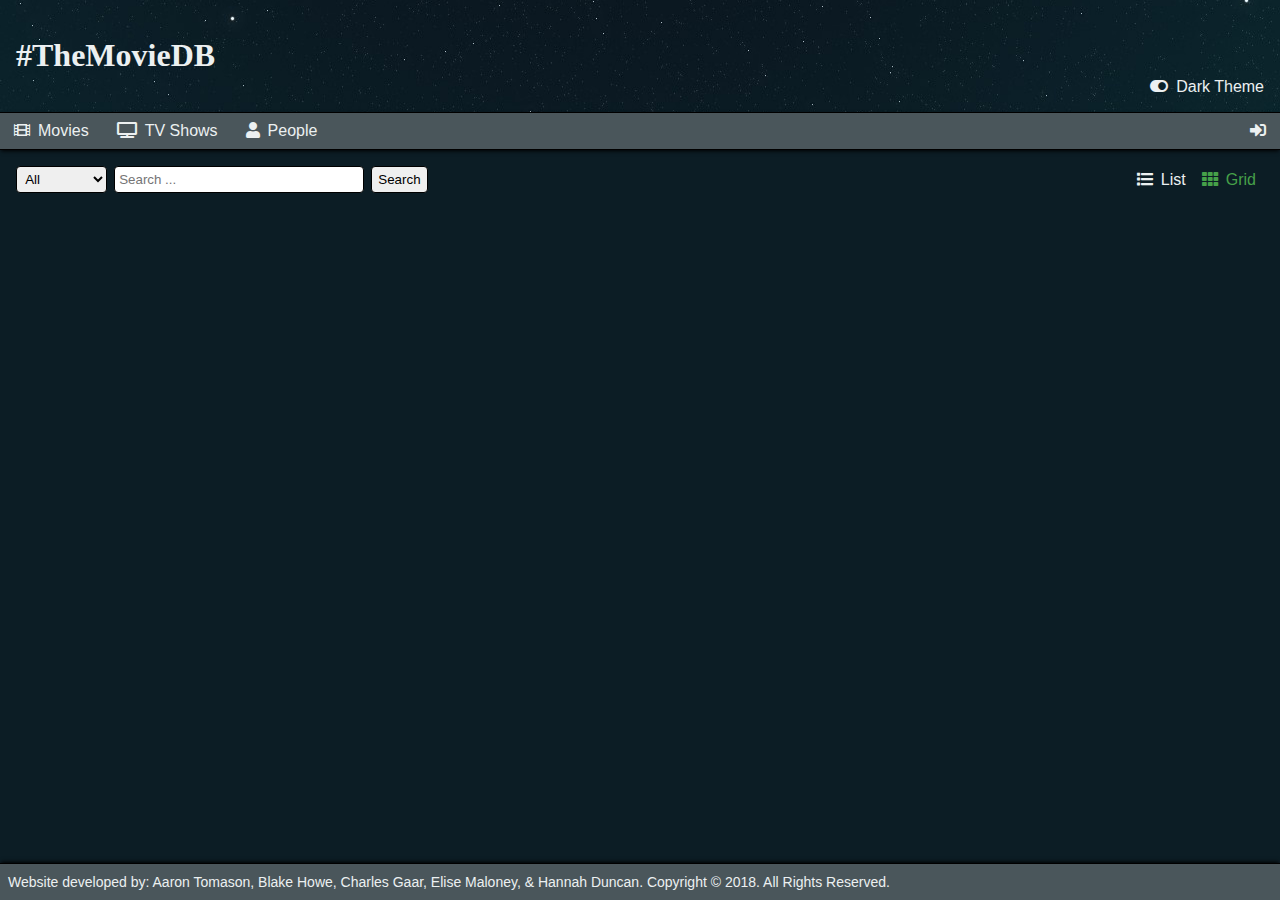
<file: index.html>
<!DOCTYPE HTML>

<html lang="en">


<head>

	<meta charset="UTF-8">
	<title>Movie Databse Project - Group #1</title>
	
	<link href="css/reset.css" rel="stylesheet" type="text/css">
	<link href="css/default.css" rel="stylesheet" type="text/css">
	<link href="css/font-awesome.min.css" rel="stylesheet" type="text/css">
	<link href="css/brands.min.css" rel="stylesheet" type="text/css">
	<link href="css/regular.min.css" rel="stylesheet" type="text/css">
	<link href="css/solid.min.css" rel="stylesheet" type="text/css">
	<link href="css/blue-stars.css" rel="stylesheet" type="text/css">
	
	<script src="https://ajax.googleapis.com/ajax/libs/jquery/3.3.1/jquery.min.js"></script>
	<script src="./javascript/mustache.js"></script>
	<script src="./javascript/default.js"></script>
	<script src="./javascript/session.js"></script>
	
</head>


<body class="dark_stars">

<!-- Header -->

	<header>
		<h1>#TheMovieDB</h1>
		<a id="theme-switch-link"><i class="fas fa-toggle-on"></i>Dark Theme</a>
	</header>


<!-- Navigation -->

	<nav>
	
		<ul id="menu">
			<li class="menu-item"><a class="menu-item-link"><i class="fas fa-film" aria-hidden="true"></i>Movies</a>
				<ul class="menu-dropdown">
					<li class="menu-subitem"><a class="menu-subitem-link" data-parent="movie" data-index="0">Popular</a></li>
					<li class="menu-subitem"><a class="menu-subitem-link" data-parent="movie" data-index="1">Upcoming</a></li>
					<li class="menu-subitem"><a class="menu-subitem-link" data-parent="movie" data-index="2">Now Playing</a></li>
					<li class="menu-subitem"><a class="menu-subitem-link" data-parent="movie" data-index="3">Top Rated</a></li>
				</ul>
			</li>
			<li class="menu-item"><a class="menu-item-link"><i class="fas fa-tv" aria-hidden="true"></i>TV Shows</a>
				<ul class="menu-dropdown">
					<li class="menu-subitem"><a class="menu-subitem-link" data-parent="tv" data-index="0">Airing Today</a></li>
					<li class="menu-subitem"><a class="menu-subitem-link" data-parent="tv" data-index="1">Currently Airing</a></li>
					<li class="menu-subitem"><a class="menu-subitem-link" data-parent="tv" data-index="2">Popular</a></li>
					<li class="menu-subitem"><a class="menu-subitem-link" data-parent="tv" data-index="3">Top Rated</a></li>
				</ul>
			</li>
			<li class="menu-item"><a class="menu-item-link"><i class="fas fa-user" aria-hidden="true"></i>People</a>
				<ul class="menu-dropdown">
					<li class="menu-subitem"><a class="menu-subitem-link" data-parent="people" data-index="0">Popular</a></li>
				</ul>
			</li>
			<li id="menu-item-favorites" class="menu-item" style="display:none"><a class="menu-item-link"><i class="fas fa-star" aria-hidden="true"></i>Favorites</a>
				<ul class="menu-dropdown">
					<li class="menu-subitem"><a class="menu-subitem-link" data-parent="favorite" data-index="0">Movies</a></li>
					<li class="menu-subitem"><a class="menu-subitem-link" data-parent="favorite" data-index="1">TV Shows</a></li>
				</ul>
			</li>
			<li id="menu-item-watchlist" class="menu-item" style="display:none"><a class="menu-item-link"><i class="fas fa-bookmark" aria-hidden="true"></i>Watch List</a>
				<ul class="menu-dropdown">
					<li class="menu-subitem"><a class="menu-subitem-link" data-parent="watchlist" data-index="0">Movies</a></li>
					<li class="menu-subitem"><a class="menu-subitem-link" data-parent="watchlist" data-index="1">TV Shows</a></li>
				</ul>
			</li>
		</ul>
		
		<ul id="dashboard">
			<li id="menu-item-login" class="menu-item">
				<a id="menu-item-link-login" class="menu-item-link" title="Login">
					<i class="fas fa-sign-in-alt" aria-hidden="true"></i>
				</a>
			</li>
			<li id="menu-item-logout" class="menu-item" style="display:none">
				<a id="menu-item-link-logout" class="menu-item-link" title="Logout">
					<i class="fas fa-sign-out-alt" aria-hidden="true"></i>
				</a>
			</li>
		</ul>
	
	</nav>


<!-- Main Content -->

	<main>
		
		<section id="search">
			<form id="search-form">
				<select id="search-category">
					<option>All</option>
					<option>Movies</option>
					<option>TV Shows</option>
					<option>People</option>
				</select>
				<input id="search-input" type="text" placeholder="Search ...">
				<button id="search-button" type="button">Search</button>
			</form>
			<div id="view">
				<a><i class="fas fa-list" aria-hidden="true"></i>List</a>
				<a class="selected-view"><i class="fas fa-th" aria-hidden="true"></i>Grid</a>
			</div>
		</section>
		
		<section id="results" class="grid">
			<!-- TEMPLATE
			<article class="result">
				<div class="result-overlay">
					<a class="result-detail-link" data-id="" data-type="">Details</a>
				</div>
				<img class="result-image" alt="result-image" src="">
				<p class="result-title"></p>
				<p class="result-released">Released: </p>
			</article>
			-->
		</section>
		
		<section id="details" class="overlay" style="display:none;">
			<!-- TEMPLATE
			<article class="detail">
				<img class="detail-image" alt="detail-image" src="">
				<div class="detail-container">
					<div class="detail-container-links">
						<a class="detail-favorite" title="Favorite"><i class="far fa-star"></i></a>
						<a class="detail-watchlist" title="Watch List"><i class="far fa-bookmark"></i></a>
						<a class="detail-close" title="Close"><i class="fas fa-times"></i></a>
					</div>
					<div class="detail-container-info">
					</div>
				</div>
			</article>
			-->
		</section>
		
		<section id="details-cast" class="overlay" style="display:none;">
			<!-- TEMPLATE
			<article class="detail">
				<img class="detail-image" alt="detail-image" src="">
				<div class="detail-container">
					<div class="detail-container-links">
						<a class="detail-cast-close" title="Back"><i class="fas fa-undo"></i></a>
					</div>
					<div class="detail-container-info">
					</div>
				</div>
			</article>
			-->
		</section>
		
		<section id="pagination" style="display:none">
			<a id="first-page" title="First Page">&lt;&lt;</a>
			<a id="prev-page">Prev</a>
			<div id="pagination-pages">
			</div>
			<a id="next-page">Next</a>
			<a id="last-page" title="Last Page">&gt;&gt;</a>
		</section>
			
	</main>
	
	
<!-- Footer -->

	<footer>
		<p>Website developed by: Aaron Tomason, Blake Howe, Charles Gaar, Elise Maloney, &amp; Hannah Duncan. Copyright &copy; 2018. All Rights Reserved.</p>
	</footer>

</body>


</html>
</file>
<file: css/default.css>
body {
	display: grid;
	grid-template-areas:
		'header'
		'nav'
		'main'
		'footer';
	grid-template-rows:
		min-content
		min-content
		auto
		min-content;
}

header {
	grid-area: header;
	display: flex;
	padding: 1em;
}

	#theme-switch-link {
		align-self: flex-end;
		margin-left: auto;
		font-size: 1em;
		cursor: pointer;
	}
		

nav {
	display: flex;
	line-height: 2.25em;
	border-top: 1px solid #000;
	border-bottom: 1px solid #000;
	box-shadow: 0px 2px 4px -1px #000;
	z-index: 1;
}

	ul#menu {
		display: flex;
	}
	
		li.menu-item:hover > a.menu-item-link {
			background-color: #222;
			color: #FFF;
		}
		
		ul.menu-dropdown {
			display: none;
			position: absolute;
			overflow: hidden;
			background-color: #222;
			border: 1px solid #000;
			border-radius: 0px 0px 4px 4px;
			box-shadow: 0px 2px 4px -1px #000;
			min-width: 9em;
			z-index: 1;
		}
		
		li.menu-item:hover > ul.menu-dropdown{
			display: block;
		}
				
		li.menu-subitem:hover > a.menu-subitem-link  {
			display: block;
			background-color:#777;
		}
	
	ul#dashboard {
		display: flex;
		margin-left: auto;
	}
	
		#dashboard > li > a > i {
			margin-right: -0.500em;
		}

main {
	display: flex;
	flex-flow: column wrap;
}

	section {
		display: flex;
	}

		section#search {
			align-items: center;
			padding: 1em 1em 0em 1em;
		}
		
			#search-form {
				display:flex;
			}
		
				#search-category {
					margin: 0em .500em 0em 0em;
					padding: 0.313em;
					border: 1px solid #000;
					border-radius: 4px;
				}
				
				#search-input {
					margin: 0em .500em 0em 0em;
					padding: 0.313em;
					border: 1px solid #000;
					border-radius: 4px;
					width: 18.750em;
				}
				
				#search-button {
					padding: 0.313em 0.500em 0.313em 0.500em;
					border: 1px solid #000;
					border-radius: 4px;
				}
			
			#view {
				display: flex;
				margin-left: auto;
			}
			
				#view > a:not(.selected-view) {
					color: #808080;
					font-size: 1em;
					padding-left: 0.500em;
					padding-right: 0.500em;
					text-align: left;
					white-space: nowrap;
					cursor: pointer;
				}
				
				#view > a:hover:not(.selected-view) {
					color: #000;
				}
				
		section#results {
			padding: 0.500em;
		}
		
			section.grid {
				flex-flow: row wrap;
			}
			
			section.list {
				flex-flow: column;
			}
			
			article.result {
				display: flex;
				flex-flow: column;
				position: relative;
				background-color: #FFF;
				border: 1px solid #000;
				margin: 0.500em;
				width: 15.625em;
				height: 26.125em;
				box-shadow: 0px 0px 10px 0px #000;
				z-index: 0;
			}
			
				div.result-overlay {
					opacity: 0;
					display: flex;
					align-items: center;
					justify-content: center;
					position: absolute;
					width: 100%;
					height: 100%;
					background-color: rgba(0,0,0,0.6);
					transition: 0.2s ease-in-out;
				}
				
				img.result-image {
					width: 100%;
					height: 23.125em;
				}
				
				article.result:hover > div.result-overlay {
					opacity: 1;
					transition: 0.4s ease-in-out;
				}
			
		section#pagination {
			display: flex;
			align-items: center;
			justify-content: center;
			padding: 0em 1em 1em 1em;
		}
		
			#pagination > a {
				color: #808080;
				font-size: 1em;
				padding: 0.250em;
				text-align: center;
				text-decoration: none;
				white-space: nowrap;
				cursor: pointer;
			}
			
			#pagination > a:hover {
				color: #000;
			}
		
			#pagination > #first-page {
				border:1px solid #000;
				border-radius: 4px 0px 0px 4px;
			}
			
			#pagination > #prev-page {
				border-color: #000;
				border-style: solid;
				border-width: 1px 0px 1px 0px;
			}
			
			#pagination-pages {
				display: table;
				border-collapse: collapse;
			}
				
				#pagination-pages > a:not(.selected-link) {
					display: table-cell;
					color: #808080;
					font-size: 1em;
					padding: 0.250em;
					text-align: center;
					text-decoration: none;
					white-space: nowrap;
					width: 2.375em;
					border: 1px solid #000;
					cursor: pointer;
				}
				
				#pagination-pages > a:hover:not(.selected-link) {
					color: #000;
				}
			
			#pagination > #next-page {
				border-color: #000;
				border-style: solid;
				border-width: 1px 0px 1px 0px;
			}
			
			#pagination > #last-page {
				border: 1px solid #000;
				border-radius: 0px 4px 4px 0px;
			}
			
		section.overlay {
			display: flex;
			align-items: center;
			justify-content: center;
			position: fixed;
			top: 0px;
			left: 0px;
			width: 100%;
			height: 100%;
			background-color: rgba(0,0,0,0.6);
			z-index: 1000;
		}
		
			article.detail {
				display: flex;
				padding: 1em 0.250em 1em 1em;
				margin-top: -10%;
				width: 62.500em;
				height: 31.250em;
				background-color: rgba(0,0,0,0.8);
				border: 1px solid;
				overflow: hidden;
				z-index: 2000;
			}
			
				img.detail-image {
					width: 18.750em;
					height: auto;
				}
				
				a.detail-close {
					float: right;
					color: #FFF;
					font-size: 1.125em;
					text-decoration: none;
					cursor: pointer;
				}
				
				div.detail-container {
					display: flex;
					flex-flow: column;
					width: 100%;
					padding-left: 0.500em;
				}
				
					div.detail-container-links {
						display: flex;
						align-items: center;
						justify-content: flex-end;
						flex-wrap: nowrap;
					}
				
						div.detail-container-links > a {
							color: #FFF;
							font-size: 1.125em;
							text-decoration: none;
							margin-top: -0.500em;
							padding-bottom: 0.500em;
							cursor: pointer;
						}
					
					div.detail-container-info {
						flex-grow: 1;
						padding: 0.500em;
						overflow: auto;
					}
					
						div.detail-container-info > a {
							color: #66CCFF;
							padding: 0.125em 0em 0.125em 0em;
							cursor: pointer;
						}
										
						div.detail-container-info > p {
							color: #FFF;
							padding: 0.125em 0em 0.125em 0em;
						}

footer {
	padding-left: 0.500em;
	line-height:2.250em;
	border-top: 1px solid #000;
	box-shadow: 0px -2px 4px -1px #000;
}

i {
	margin: 0px;
	padding-top: 0px;
	padding-bottom: 0px;
	padding-right: 0.500em;
	border: 0px;
	}

a {
	font-family: Arial, Helvetica, sans-serif;
	font-size: 0.875em;
	font-weight: normal;
	font-style: normal;
	}
	
	a.menu-item-link {
		color: #000;
		font-size: 1em;
		padding-left: 0.875em;
		padding-right: 0.875em;
		text-decoration: none;
		white-space: nowrap;
		cursor: pointer;
	}

	a.menu-subitem-link {
		display: block;
		color: #FFF;
		font-size: 1em;
		padding-left: 0.875em;
		padding-right: 0.875em;
		text-decoration: none;
		white-space: nowrap;
		cursor: pointer;
	}
	
	a.selected-view {
		color: #000;
		font-size: 1em;
		padding-left: 0.500em;
		padding-right: 0.500em;
		text-align: left;
		white-space: nowrap;
		cursor: pointer;
	}
	
	a.selected-link {
		display: table-cell;
		color: #FFF;
		font-size: 1em;
		padding: 0.250em;
		text-align: center;
		text-decoration: none;
		white-space: nowrap;
		width: 2.375em;
		background-color: #4CAF50;
		border: 1px solid #000;
		cursor: default;
	}
	
	a.result-detail-link {
		color: #FFF;
		font-size: 1em;
		font-weight: bold;
		padding: 0.625em 0.875em;
		text-decoration: none;
		white-space: nowrap;
		background-color: #4CAF50;
		border: 1px solid #000;
		border-radius: 4px;
		box-shadow: 0px 4px 10px 0px #000;
		cursor: pointer;
	}
		
p {
	font-family:Arial, Helvetica, sans-serif;
	font-size: 0.875em;
	font-weight: normal;
	font-style: normal;
	text-align: justify;
	text-justify: auto;
	}
	
	p.result-title {
		color: #000;
		font-size: 1.125em;
		font-weight: bold;
		margin: auto 0em 0em 0em;
		padding: 0em 0.313em;
		text-align: left;
		white-space: nowrap;
		overflow: hidden;
		text-overflow: ellipsis;
	}
	
	p.result-released {
		color: #000;
		font-size: 0.875em;
		font-style: italic;
		padding-left: 0.313em;
		padding-right: 0.313em;
		padding-bottom: 0.313em;
		text-align: left;
		white-space: nowrap;
	}
	
h2 {
	font-family:Arial, Helvetica, sans-serif;
	color: #FFF;
	margin: 0px;
	padding: 0px;
}

h3 {
	font-family:Arial, Helvetica, sans-serif;
	color: #FFF;
	margin: 0px;
	padding: 0em 0em 0.500em 0em;
}
</file>
<file: css/blue-stars.css>
/* Consistant theme elements */

header {
	background: url("../images/stars.jpg") no-repeat center center fixed;
	color: rgb(236, 240, 241);
}	
 
nav {
     background-color: rgba(217, 217, 217, 0.3);
	 color: black;
}

footer {
      background-color: rgba(217, 217, 217, 0.3);
	  color: black;
}
	
#theme_switch {
	font-size: 1em;
}

/* Light stars theme */	
	
body.light_stars {
	
	background-color: rgb(54, 95, 124);
	color: black;
	-webkit-transition: background-color 2s, color 1s;
	transition: background-color 2s, color 1s;
}

body.light_stars a.menu-item-link {
	color: black;
}

body.light_stars footer {
	color: black;
	-webkit-transition: color 1s;
	transition: color 2s;
}
	
body.light_stars main {	
	  background-color: rgb(54, 95, 124);
	  -webkit-transition: background-color 2s;
	  transition: background-color 2s;
}

body.light_stars #results {
	    background-color: rgb(54, 95, 124);
		-webkit-transition: background-color 2s;
		transition: background-color 2s;
}
		
body.light_stars #search {
	  background-color: rgb(54, 95, 124);
	  -webkit-transition: background-color 2s;
	  transition: background-color 2s;
}

body.light_stars #search a {
	color: black;
}

body.light_stars #search a:hover {
	color: 	white;
}

body.light_stars #search a.selected-view {
	color: 	rgb(46, 184, 50);
}

body.light_stars #pagination a {
	 background-color: rgba(217, 217, 217, 0.4);
	 color: black;
	 -webkit-transition: background-color 2s;
	  transition: background-color 2s;
}

body.light_stars #pagination a.selected-link {
	background-color: rgb(70, 160, 73);
	color: white;
}

/* Dark stars theme */	
	
body.dark_stars {	
	background-color: rgb(12, 29, 37);
	color: rgb(236, 240, 241);
	-webkit-transition: background-color 2s, color 1s;
	transition: background-color 2s, color 1s;
}

body.dark_stars a.menu-item-link {
	color: rgb(236, 240, 241);
	-webkit-transition: color 1s;
	transition: color 2s;
}

body.dark_stars footer {
	color: rgb(236, 240, 241);
	-webkit-transition: color 1s;
	transition: color 2s;
}

body.dark_stars main {	
	  background-color: rgb(12, 29, 37);
	  -webkit-transition: background-color 2s;
	  transition: background-color 2s;
}

body.dark_stars #results {
	    background-color: rgb(12, 29, 37);
		-webkit-transition: background-color 2s;
		transition: background-color 2s;
}
		
body.dark_stars #search {
	  background-color: rgb(12, 29, 37);
	  -webkit-transition: background-color 2s;
	  transition: background-color 2s;
}	

body.dark_stars #search a {
	color: rgb(236, 240, 241);
}

body.dark_stars #search a:hover {
	color: rgb(98, 126, 132);
}

body.dark_stars #search a.selected-view {
	color: rgb(70, 160, 73);
}

body.dark_stars #pagination a {
	 background-color: rgba(217, 217, 217, 0.2);
	 color: rgb(236, 240, 241);
	-webkit-transition: color 1s;
	transition: color 1s;
}

body.dark_stars #pagination a.selected-link {
	background-color: rgba(70, 160, 73, 0.5);
	color: white;
}
</file>
<file: css/brands.min.css>
/*!
 * Font Awesome Free 5.2.0 by @fontawesome - https://fontawesome.com
 * License - https://fontawesome.com/license (Icons: CC BY 4.0, Fonts: SIL OFL 1.1, Code: MIT License)
 */
@font-face{font-family:"Font Awesome 5 Brands";font-style:normal;font-weight:normal;src:url(../webfonts/fa-brands-400.eot);src:url(../webfonts/fa-brands-400.eot?#iefix) format("embedded-opentype"),url(../webfonts/fa-brands-400.woff2) format("woff2"),url(../webfonts/fa-brands-400.woff) format("woff"),url(../webfonts/fa-brands-400.ttf) format("truetype"),url(../webfonts/fa-brands-400.svg#fontawesome) format("svg")}.fab{font-family:"Font Awesome 5 Brands"}
</file>
<file: css/regular.min.css>
/*!
 * Font Awesome Free 5.2.0 by @fontawesome - https://fontawesome.com
 * License - https://fontawesome.com/license (Icons: CC BY 4.0, Fonts: SIL OFL 1.1, Code: MIT License)
 */
@font-face{font-family:"Font Awesome 5 Free";font-style:normal;font-weight:400;src:url(../webfonts/fa-regular-400.eot);src:url(../webfonts/fa-regular-400.eot?#iefix) format("embedded-opentype"),url(../webfonts/fa-regular-400.woff2) format("woff2"),url(../webfonts/fa-regular-400.woff) format("woff"),url(../webfonts/fa-regular-400.ttf) format("truetype"),url(../webfonts/fa-regular-400.svg#fontawesome) format("svg")}.far{font-family:"Font Awesome 5 Free";font-weight:400}
</file>
<file: css/solid.min.css>
/*!
 * Font Awesome Free 5.2.0 by @fontawesome - https://fontawesome.com
 * License - https://fontawesome.com/license (Icons: CC BY 4.0, Fonts: SIL OFL 1.1, Code: MIT License)
 */
@font-face{font-family:"Font Awesome 5 Free";font-style:normal;font-weight:900;src:url(../webfonts/fa-solid-900.eot);src:url(../webfonts/fa-solid-900.eot?#iefix) format("embedded-opentype"),url(../webfonts/fa-solid-900.woff2) format("woff2"),url(../webfonts/fa-solid-900.woff) format("woff"),url(../webfonts/fa-solid-900.ttf) format("truetype"),url(../webfonts/fa-solid-900.svg#fontawesome) format("svg")}.fa,.fas{font-family:"Font Awesome 5 Free";font-weight:900}
</file>
